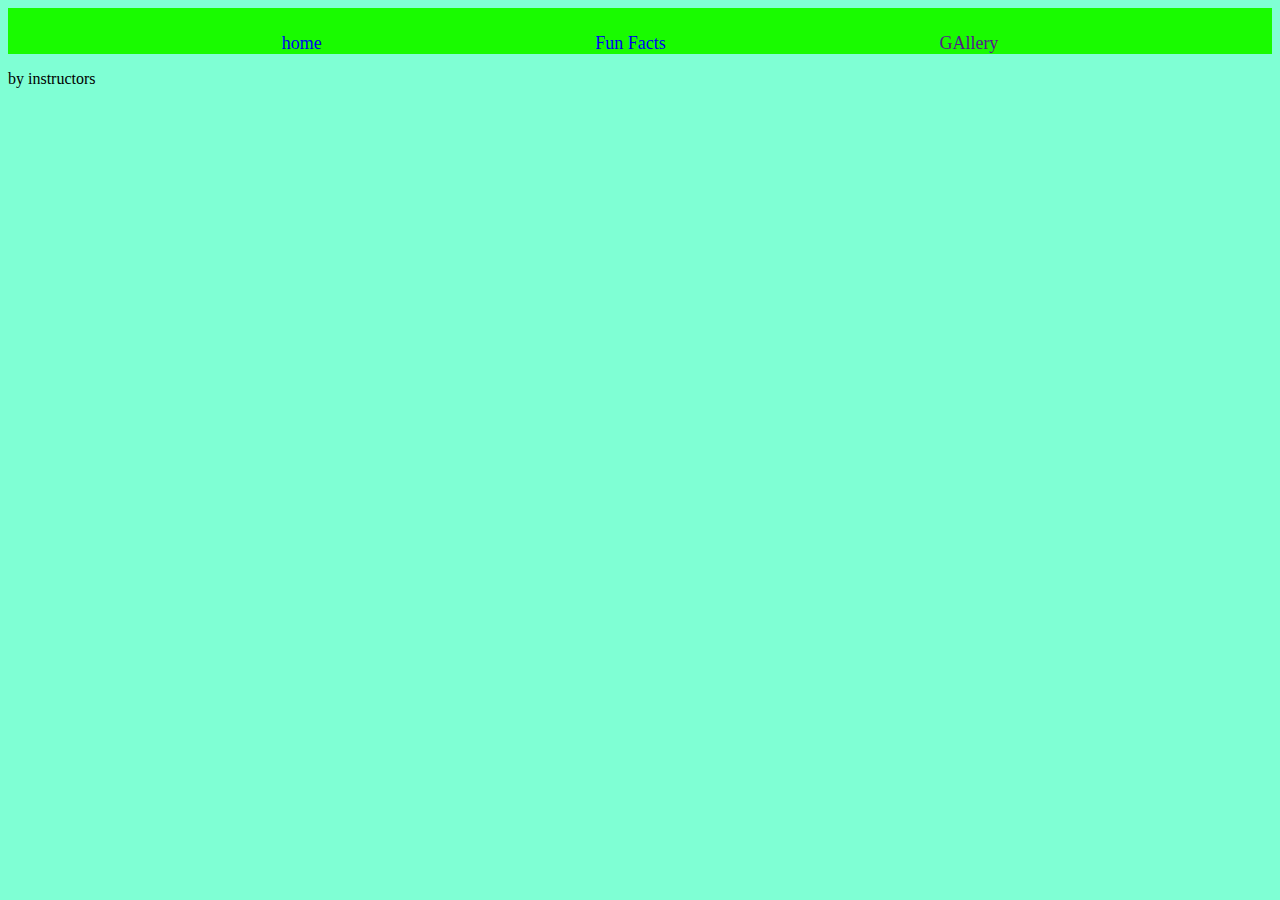
<file: facts.html>
<!DOCTYPE html>
<html lan="en"> 
<head>
    <meta charset="utf-8">
    <meta name="viewport" content="width=device-width, inital-scale=1.0">
    <title>jacob intro</title>
    <link rel="stylesheet" href="style.css">
</head>
<body class="facts-page">
    <div>
        <nav class="navbar">
            <a href="index.html">home</a>
            <a href="facts.html">Fun Facts</a>
            <a href="">GAllery</a>
        </nav>

        </nav>

    </div>

    
<div class="facts-content-page">

    </div>
</body>



<footer>
    <p>by instructors</p>
</footer>
</html>
</file>
<file: style.css>
.home-page{
    background-color:aqua
}
body{font-family: 'Franklin Gothic Light';
}



.home-content-div{ 
    text-align: center;
}

.home-content-div p{
    font-size: small;
}

.navbar{
  background-color: #19fb00;  
  display: flex;
  justify-content:space-evenly;
  padding-top: 2%;
  padding: bottom 2%;
}

.navbar a{

 text-decoration: none;   
font-size: large;
}

.facts-page{
     background-color: aquamarine;
}
</file>
